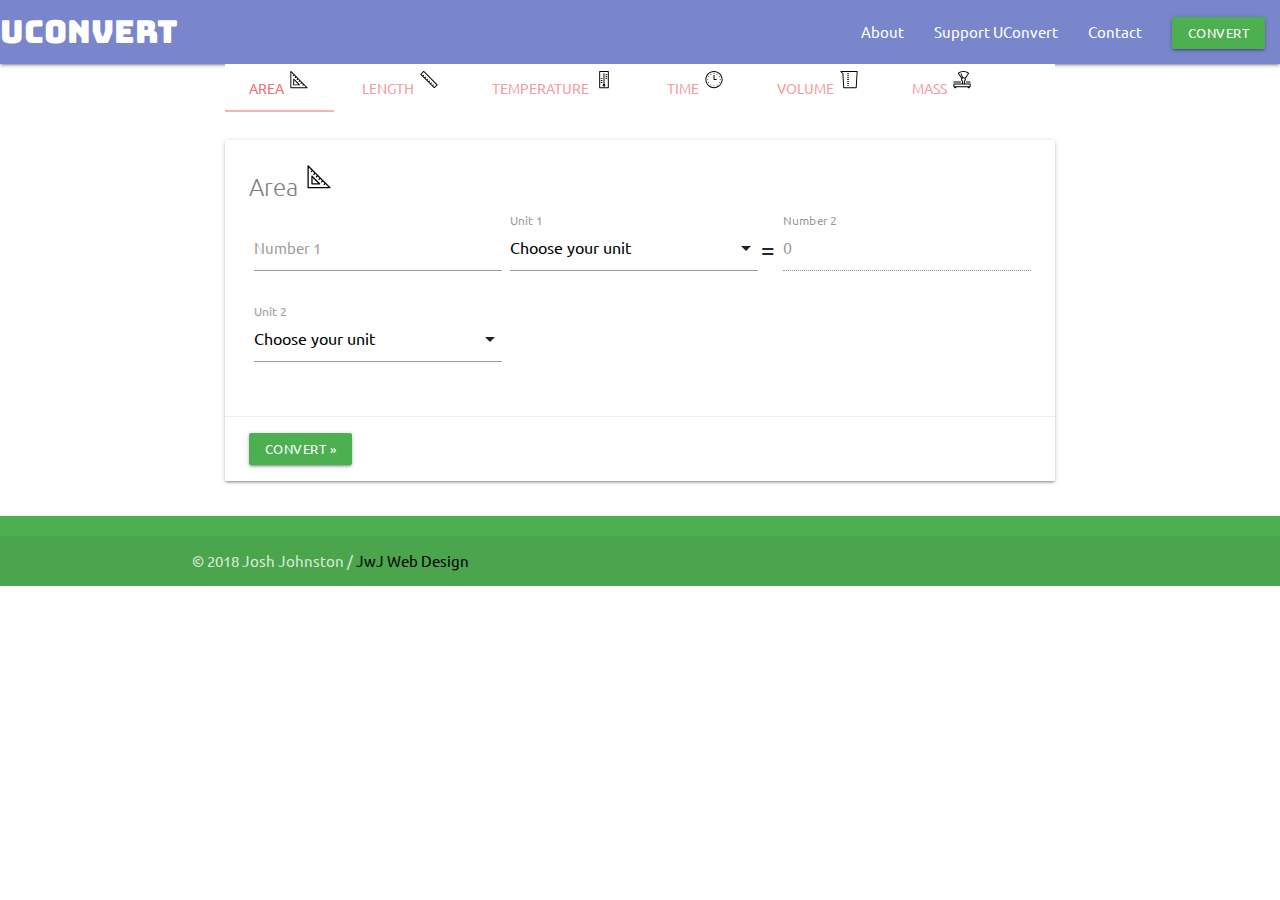
<file: convert.html>
<!DOCTYPE html>
<html lang="en">
<head>
    <meta charset="UTF-8">
    <title>Unit Converter &raquo; Convert!</title>
    <link href="https://fonts.googleapis.com/icon?family=Material+Icons" rel="stylesheet" />
    <link href="css/style.css" rel="stylesheet">
    <link type="text/css" rel="stylesheet" href="css/materialize.css"  media="screen,projection" />
    <meta name="viewport" content="width=device-width, initial-scale=1.0"/>
    <script src="https://ajax.googleapis.com/ajax/libs/jquery/3.3.1/jquery.min.js"></script>
    <script type="text/javascript">
        $(document).ready(function(){
            $('.sidenav').sidenav();
        });
        $(document).ready(function(){
            $('.tabs').tabs();
        });
        $(document).ready(function(){
            $('select').formSelect();
        });
            </script>
    <script type="text/javascript" src="js/convert.js"></script>
</head>
<body>
<nav>
    <div class="nav-wrapper indigo lighten-2">
       <a href="./index.html" class="brand-logo">UConvert</a>
        <a href="#" data-target="mobile-menu" class="sidenav-trigger"><i class="material-icons">menu</i></a>
        <ul class="right hide-on-med-and-down">
            <li><a href="about.html">About</a></li>
            <li><a href="support.html">Support UConvert</a></li>
            <li><a href="contact.html">Contact</a></li>
            <a class="waves-effect waves-light btn-small green" href="convert.html">Convert</a>
        </ul>
    </div>
    <ul class="sidenav" id="mobile-menu">
        <li><a href="about.html">About</a></li>
        <li><a href="support.html">Support UConvert</a></li>
        <li><a href="contact.html">Contact</a></li>
        <a class="waves-effect waves-light btn-small green" href="convert.html">Convert</a>
    </ul>
</nav>
<div class="row">
    <div class="col s2"></div>
    <div class="col s8">
        <ul class="tabs hide-on-med-and-down">
            <li class="tab"><a href="#area">Area <img src="./img/area.svg" style="width: 24px; height: 24px;"></a></li>
            <li class="tab"><a href="#length">Length <img src="./img/length.svg" style="width: 24px; height: 24px;"></a></li>
            <li class="tab"><a href="#temperature">Temperature <img src="./img/temperature.svg" style="width: 24px; height: 24px;"></a></li>
            <li class="tab"><a href="#time">Time <img src="./img/time.svg" style="width: 24px; height: 24px;"></a></li>
            <li class="tab"><a href="#volume">Volume <img src="./img/volume.svg" style="width: 24px; height: 24px;"></a></li>
            <li class="tab"><a href="#mass">Mass <img src="./img/weight.svg" style="width: 24px; height: 24px;"></a></li>
        </ul>
        <div class="collection show-on-medium-and-down hide-on-large-only hide-on-extra-large-only">
            <a href="#" onClick="$('.tabs').tabs('select', 'area');" class="collection-item"><img src="./img/area.svg" style="width: 24px; height: 24px;"> Area</a>
            <a href="#" onClick="$('.tabs').tabs('select', 'length');" class="collection-item"><img src="./img/length.svg" style="width: 24px; height: 24px;"> Length</a>
            <a href="#" onClick="$('.tabs').tabs('select', 'temperature');" class="collection-item"><img src="./img/temperature.svg" style="width: 24px; height: 24px;"> Temperature</a>
            <a href="#" onClick="$('.tabs').tabs('select', 'time');" class="collection-item"><img src="./img/time.svg" style="width: 24px; height: 24px;"> Time</a>
            <a href="#" onClick="$('.tabs').tabs('select', 'volume');" class="collection-item"><img src="./img/volume.svg" style="width: 24px; height: 24px;"> Volume</a>
            <a href="#" onClick="$('.tabs').tabs('select', 'mass');" class="collection-item"><img src="./img/weight.svg" style="width: 24px; height: 24px;"> Mass</a>
        </div>
    </div>
    <div class="col s2"></div>
</div>
<div class="row">
    <div class="col s2">
    </div>
    <div class="col s8">
        <div id="area" class="card">
            <form name="area">
                <div class="card-content"><span class="card-title">Area <img src="./img/area.svg" style="width: 32px; height: 32px;"></span>
                    <div class="input-field inline">
                        <input id="areaNumberOne" name="areaNumberOne" type="text">
                        <label for="areaNumberOne">Number 1</label>
                    </div>
                    <div class="input-field inline">
                        <select name="areaUnitOne" id="areaUnitOne">
                            <option value="" class="disabled selected">Choose your unit</option>
                            <option value="2">Square Inches</option>
                            <option value="3">Square Feet</option>
                            <option value="4">Square Yards</option>
                            <option value="1">Square Meters</option>
                            <option value="5">Square Miles</option>
                            <option value="6">Square Kilometers</option>
                            <option value="7">Acres</option>
                            <option value="8">Hectares</option>
                        </select>
                        <label for="areaUnitOne">Unit 1</label>
                    </div>
                <span style="font-size: 24px;">=</span>
                    <div class="input-field inline">
                            <input disabled id="areaNumberTwo" name="areaNumberTwo" type="text" value="0">
                            <label for="areaNumberTwo">Number 2</label>
                    </div>
                    <div class="input-field inline">
                        <select name="unitTwo" id="areaUnitTwo">
                            <option value="" class="disabled selected">Choose your unit</option>
                            <option value="2">Square Inches</option>
                            <option value="3">Square Feet</option>
                            <option value="4">Square Yards</option>
                            <option value="1">Square Meters</option>
                            <option value="5">Square Miles</option>
                            <option value="6">Square Kilometers</option>
                            <option value="7">Acres</option>
                            <option value="8">Hectares</option>
                        </select>
                        <label for="areaUnitTwo">Unit 2</label>
                    </div>
                </div>
                <div class="card-action">
                    <button type="button" class="waves-effect btn-small green" onClick="convertArea()">Convert &raquo;</button>
                </div>
            </form>
        </div>
        <div id="length" class="card">
            <form name="length">
            <div class="card-content"><span class="card-title">Length <img src="./img/length.svg" style="width: 32px; height: 32px;"></span>
                <div class="input-field inline">
                    <input id="lengthNumberOne" name="lengthNumberOne" type="text">
                    <label for="lengthNumberOne">Number 1</label>
                </div>
                <div class="input-field inline">
                    <select name="lengthUnitOne" id="lengthUnitOne">
                        <option value="" class="disabled selected">Choose your unit</option>
                        <option value="2">Nanometer</option>
                        <option value="3">Micrometer</option>
                        <option value="4">Millimeter</option>
                        <option value="5">Centimeter</option>
                        <option value="6">Inch</option>
                        <option value="7">Foot</option>
                        <option value="8">Yard</option>
                        <option value="1">Meter</option>
                        <option value="9">Kilometer</option>
                        <option value="10">Mile</option>
                        <option value="11">Nautical Mile</option>
                    </select>
                    <label for="lengthUnitOne">Unit 1</label>
                </div>
                <span style="font-size: 24px;">=</span>
                <div class="input-field inline">
                    <input disabled id="lengthNumberTwo" name="lengthNumberTwo" type="text" value="0">
                    <label for="lengthNumberTwo">Number 2</label>
                </div>
                <div class="input-field inline">
                    <select name="lengthUnitTwo" id="lengthUnitTwo">
                        <option value="" class="disabled selected">Choose your unit</option>
                        <option value="2">Nanometer</option>
                        <option value="3">Micrometer</option>
                        <option value="4">Millimeter</option>
                        <option value="5">Centimeter</option>
                        <option value="6">Inch</option>
                        <option value="7">Foot</option>
                        <option value="8">Yard</option>
                        <option value="1">Meter</option>
                        <option value="9">Kilometer</option>
                        <option value="10">Mile</option>
                        <option value="11">Nautical Mile</option>
                    </select>
                    <label for="lengthUnitTwo">Unit 2</label>
                </div>
            </div>
            <div class="card-action">
                <button type="button" class="waves-effect btn-small green" onClick="convertLength()">Convert &raquo;</button>
            </div>
            </form>
            </div>

        <div id="temperature" class="card">
            <form name="temperature">
            <div class="card-content"><span class="card-title">Temperature <img src="./img/temperature.svg" style="width: 32px; height: 32px;"></span>
                <div class="input-field inline">
                    <input id="temperatureNumberOne" name="temperatureNumberOne" type="text">
                    <label for="temperatureNumberOne">Number 1</label>
                </div>
                <div class="input-field inline">
                    <select name="temperatureUnitOne" id="temperatureUnitOne">
                        <option value="" class="disabled selected">Choose your unit</option>
                        <option value="1">Fahrenheit</option>
                        <option value="2">Centigrade/Celsius</option>
                        <option value="3">Kelvin</option>
                    </select>
                    <label for="temperatureUnitOne">Unit 1</label>
                </div>
                <span style="font-size: 24px;">=</span>
                <div class="input-field inline">
                    <input disabled id="temperatureNumberTwo" name="temperatureNumberTwo" type="text" value="0">
                    <label for="temperatureNumberTwo">Number 2</label>
                </div>
                <div class="input-field inline">
                    <select name="temperatureUnitTwo" id="temperatureUnitTwo">
                        <option value="" class="disabled selected">Choose your unit</option>
                        <option value="1">Fahrenheit</option>
                        <option value="2">Centigrade/Celsius</option>
                        <option value="3">Kelvin</option>
                    </select>
                    <label for="temperatureUnitTwo">Unit 2</label>
                </div>
            </div>
            <div class="card-action">
                <button type="button" class="waves-effect btn-small green" onClick="convertTemperature()">Convert &raquo;</button>
            </div>
            </form>
            </div>
        <div id="time" class="card">
            <form name="time"></form>
            <div class="card-content"><span class="card-title">Time <img src="./img/time.svg" style="width: 32px; height: 32px;"></span>
                <div class="input-field inline">
                <input id="timeNumberOne" name="timeNumberOne" type="text">
                <label for="timeNumberOne">Number 1</label>
            </div>
            <div class="input-field inline">
                <select name="timeUnitOne" id="timeUnitOne">
                    <option value="" class="disabled selected">Choose your unit</option>
                    <option value="2">Nanosecond</option>
                    <option value="3">Microsecond</option>
                    <option value="4">Millisecond</option>
                    <option value="5">Second</option>
                    <option value="1">Minute</option>
                    <option value="6">Hour</option>
                    <option value="7">Day</option>
                    <option value="8">Week</option>
                    <option value="9">Month</option>
                    <option value="10">Year</option>
                    <option value="11">Decade</option>
                    <option value="12">Century</option>
                </select>
                <label for="timeUnitOne">Unit 1</label>
            </div>
            <span style="font-size: 24px;">=</span>
            <div class="input-field inline">
                <input disabled id="timeNumberTwo" name="timeNumberTwo" type="text" value="0">
                <label for="timeNumberTwo">Number 2</label>
            </div>
            <div class="input-field inline">
                <select name="timeUnitTwo" id="timeUnitTwo">
                    <option value="" class="disabled selected">Choose your unit</option>
                    <option value="2">Nanosecond</option>
                    <option value="3">Microsecond</option>
                    <option value="4">Millisecond</option>
                    <option value="5">Second</option>
                    <option value="1">Minute</option>
                    <option value="6">Hour</option>
                    <option value="7">Day</option>
                    <option value="8">Week</option>
                    <option value="9">Month</option>
                    <option value="10">Year</option>
                    <option value="11">Decade</option>
                    <option value="12">Century</option>
                </select>
                <label for="timeUnitTwo">Unit 2</label>
            </div>
            </div>
        <div class="card-action">
            <button type="button" class="waves-effect btn-small green" onClick="convertTime()">Convert &raquo;</button>
        </div>
        </form>
        </div>
        <div id="volume" class="card">
            <form name="volume">
            <div class="card-content"><span class="card-title">Volume <img src="./img/volume.svg" style="width: 32px; height: 32px;"></span>
                <div class="input-field inline">
                    <input id="volumeNumberOne" name="volumeNumberOne" type="text">
                    <label for="volumeNumberOne">Number 1</label>
                </div>
                <div class="input-field inline">
                    <select name="volumeUnitOne" id="volumeUnitOne">
                        <option value="" class="disabled selected">Choose your unit</option>
                        <option value="2">Milliliter</option>
                        <option value="3">US Teaspoon</option>
                        <option value="4">Imperial Teaspoon</option>
                        <option value="5">US Teaspoon</option>
                        <option value="6">Cubic Inch</option>
                        <option value="7">Imperial Tablespoon</option>
                        <option value="8">Imperial Fluid Ounce</option>
                        <option value="9">US Fluid Ounce</option>
                        <option value="10">Cubic Foot</option>
                        <option value="11">US Legal Cup</option>
                        <option value="12">Imperial Cup</option>
                        <option value="13">US Liquid Pint</option>
                        <option value="14">Imperial Pint</option>
                        <option value="15">US Liquid Quart</option>
                        <option value="1">Liter</option>
                        <option value="16">Imperial Quart</option>
                        <option value="17">US Liquid Gallon</option>
                        <option value="18">Imperial Gallon</option>
                        <option value="19">Cubic Meter</option>
                    </select>
                    <label for="volumeUnitOne">Unit 1</label>
                </div>
                <span style="font-size: 24px;">=</span>
                <div class="input-field inline">
                    <input disabled id="volumeNumberTwo" name="volumeNumberTwo" type="text" value="0">
                    <label for="volumeNumberTwo">Number 2</label>
                </div>
                <div class="input-field inline">
                    <select name="volumeUnitTwo" id="volumeUnitTwo">
                        <option value="" class="disabled selected">Choose your unit</option>
                        <option value="2">Milliliter</option>
                        <option value="3">US Teaspoon</option>
                        <option value="4">Imperial Teaspoon</option>
                        <option value="5">US Teaspoon</option>
                        <option value="6">Cubic Inch</option>
                        <option value="7">Imperial Tablespoon</option>
                        <option value="8">Imperial Fluid Ounce</option>
                        <option value="9">US Fluid Ounce</option>
                        <option value="10">Cubic Foot</option>
                        <option value="11">US Legal Cup</option>
                        <option value="12">Imperial Cup</option>
                        <option value="13">US Liquid Pint</option>
                        <option value="14">Imperial Pint</option>
                        <option value="15">US Liquid Quart</option>
                        <option value="1">Liter</option>
                        <option value="16">Imperial Quart</option>
                        <option value="17">US Liquid Gallon</option>
                        <option value="18">Imperial Gallon</option>
                        <option value="19">Cubic Meter</option>
                    </select>
                    <label for="volumeUnitTwo">Unit 2</label>
                </div>
            </div>
            <div class="card-action">
                <button type="button" class="waves-effect btn-small green" onClick="convertVolume()">Convert &raquo;</button>
            </div>
            </form>
        </div>
        <div id="mass" class="card">
            <div class="card-content"><span class="card-title">Mass <img src="./img/weight.svg" style="width: 32px; height: 32px;"></span>
                <div class="input-field inline">
                    <input id="massNumberOne" name="massNumberOne" type="text">
                    <label for="massNumberOne">Number 1</label>
                </div>
                <div class="input-field inline">
                    <select name="massUnitOne" id="massUnitOne">
                        <option value="" class="disabled selected">Choose your unit</option>
                        <option value="2">Micrograms</option>
                        <option value="3">Milligrams</option>
                        <option value="1">Grams</option>
                        <option value="4">Ounces</option>
                        <option value="5">Pounds</option>
                        <option value="6">Kilograms</option>
                        <option value="7">Stones</option>
                        <option value="8">US Tons</option>
                        <option value="9">Metric Tons (tonnes)</option>
                        <option value="10">Imperial Tons</option>
                    </select>
                    <label for="massUnitOne">Unit 1</label>
                </div>
                <span style="font-size: 24px;">=</span>
                <div class="input-field inline">
                    <input disabled id="massNumberTwo" name="massNumberTwo" type="text" value="0">
                    <label for="massNumberTwo">Number 2</label>
                </div>
                <div class="input-field inline">
                    <select name="massUnitTwo" id="massUnitTwo">
                        <option value="" class="disabled selected">Choose your unit</option>
                        <option value="2">Micrograms</option>
                        <option value="3">Milligrams</option>
                        <option value="1">Grams</option>
                        <option value="4">Ounces</option>
                        <option value="5">Pounds</option>
                        <option value="6">Kilograms</option>
                        <option value="7">Stones</option>
                        <option value="8">US Tons</option>
                        <option value="9">Metric Tons (tonnes)</option>
                        <option value="10">Imperial Tons</option>
                    </select>
                    <label for="massUnitTwo">Unit 2</label>
                </div>
            </div>
            <div class="card-action">
                <button type="button" class="waves-effect btn-small green" onClick="convertMass()">Convert &raquo;</button>
            </div>
            </form>
        </div>
    </div>
    <div class="col s2">
    </div>
</div>
<footer class="page-footer green">
<div class="footer-copyright">
<div class="container">
&copy; 2018 Josh Johnston / <a href="http://jwjwebdesign.com" style="color: #000;"> JwJ Web Design</a>
</div>
</div>
</footer>
<script type="text/javascript" src="js/materialize.js"></script>
</body>
</html>
</file>
<file: css/style.css>
/* Joshua Johnston Styles (C) 2018 */

/* Imports for Fonts */
@import url('https://fonts.googleapis.com/css?family=Bungee|Ubuntu')

#font-bungee {
    font-family: 'Bungee', cursive;
}
</file>
